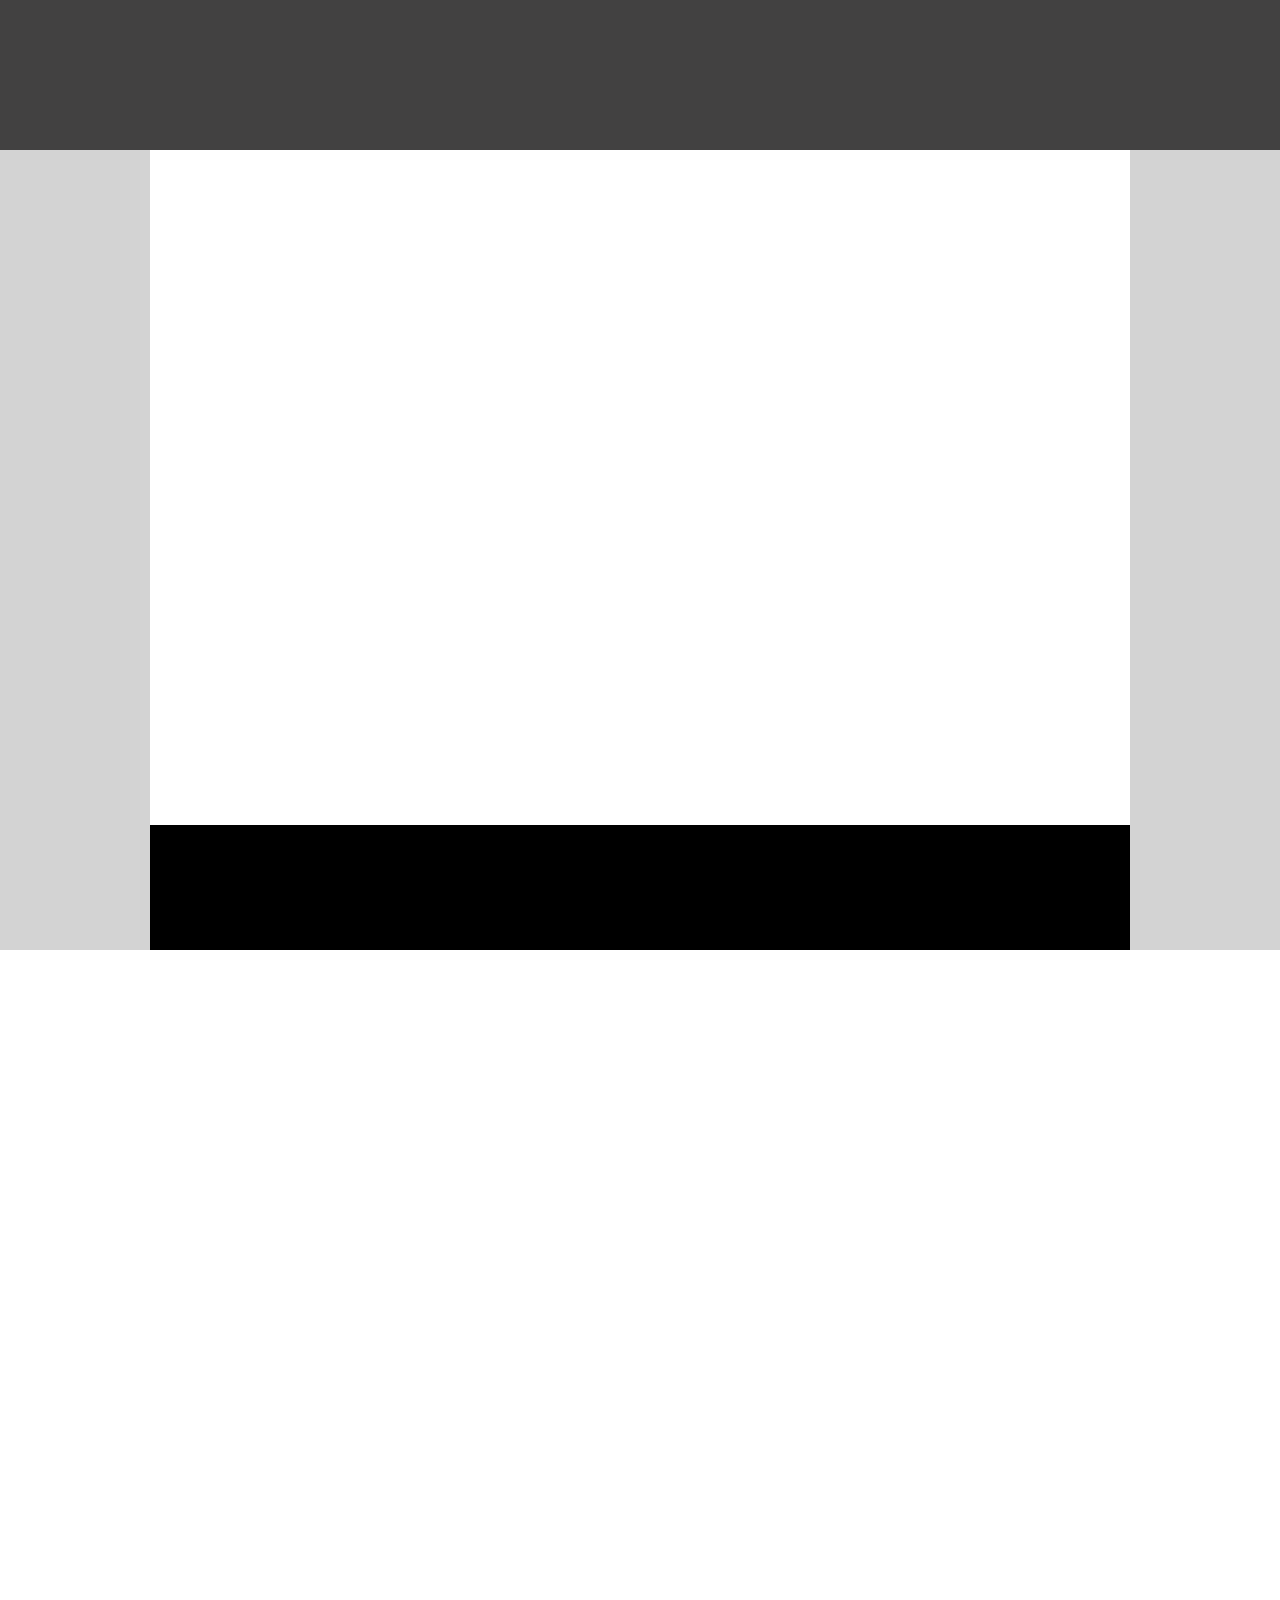
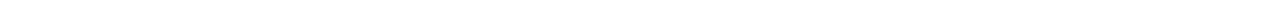
<file: drill-1/index.html>
<!DOCTYPE html>
<html lang="en">
<head>
    <meta charset="UTF-8">
    <meta http-equiv="X-UA-Compatible" content="IE=edge">
    <meta name="viewport" content="width=device-width, initial-scale=1.0">
    <link rel="stylesheet" href="index.css">
    <title>Document</title>
</head>
<body>
    <h1>
    </h1>
    
    <div class="background">
        <div class="left-column"></div>
        <div class="right-column"></div>
    </div>

    <footer>
        <div id ="bottom"></div>
    </footer>

</body>
</html>
</file>
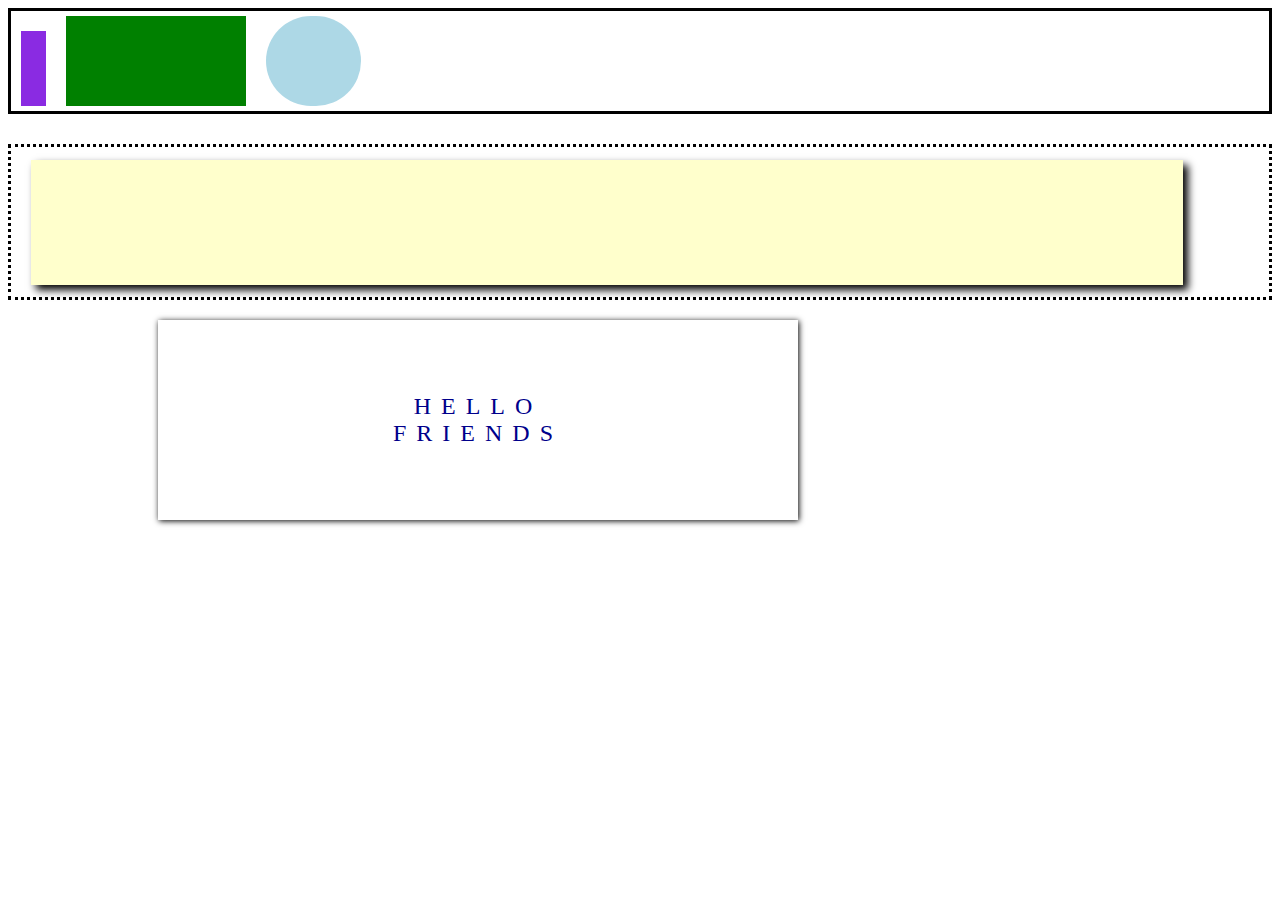
<file: drill-2/index.html>
<!DOCTYPE html>
<html lang="en">
<head>
    <meta charset="UTF-8">
    <meta http-equiv="X-UA-Compatible" content="IE=edge">
    <meta name="viewport" content="width=device-width, initial-scale=1.0">
    <title>Document</title>
    <link rel="stylesheet" href="index.css">
</head>
<body>
    <header>
        <div class="container">
                <div class="circle"></div>
                <div class="big-rectangle"></div>
                <div class="small-rectangle"></div>
            </div>
    </header>

<section>
    <div class="container2">
        <div class="big-block"></div>
    </div>
</section>

<section>
    <div class="word-box">
        <div class="word-block">HELLO <br> FRIENDS</div>
    </div>
</section>

</body>
</html>
</file>
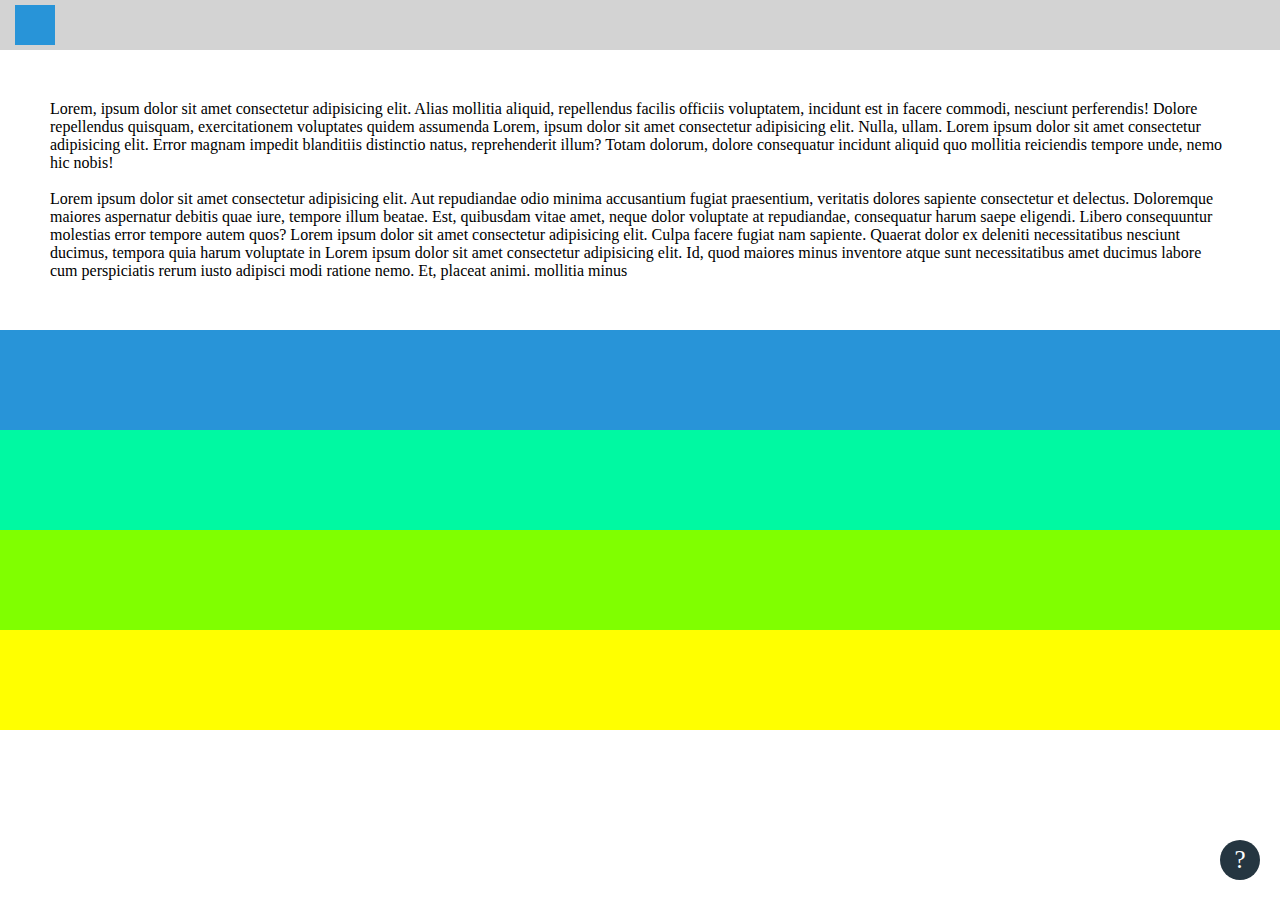
<file: drill-3/index.html>
<!-- be sure to look at the example gif as well -->
<!DOCTYPE html>
<html lang="en">
    <head>
        <meta charset="UTF-8">
        <meta http-equiv="X-UA-Compatible" content="IE=edge">
        <meta name="viewport" content="width=device-width, initial-scale=1.0">
        <title>Document</title>
        <link rel="stylesheet" href="index.css">
    </head>
<body>
    <header>
        <div class="header-container">
            <div class="small-box"></div>
        </div>
    </header>
    <section>
        <div class="text-section">
        <p>
            Lorem, ipsum dolor sit amet consectetur adipisicing elit. Alias mollitia aliquid, repellendus facilis officiis voluptatem, incidunt est in facere commodi, nesciunt perferendis! Dolore repellendus quisquam, exercitationem voluptates quidem assumenda Lorem, ipsum dolor sit amet consectetur adipisicing elit. Nulla, ullam. Lorem ipsum dolor sit amet consectetur adipisicing elit. Error magnam impedit blanditiis distinctio natus, reprehenderit illum? Totam dolorum, dolore consequatur incidunt aliquid quo mollitia reiciendis tempore unde, nemo hic nobis!</p>
            
            <br>
            <p>
            Lorem ipsum dolor sit amet consectetur adipisicing elit. Aut repudiandae odio minima accusantium fugiat praesentium, veritatis dolores sapiente consectetur et delectus. Doloremque maiores aspernatur debitis quae iure, tempore illum beatae.
            Est, quibusdam vitae amet, neque dolor voluptate at repudiandae, consequatur harum saepe eligendi. Libero consequuntur molestias error tempore autem quos? Lorem ipsum dolor sit amet consectetur adipisicing elit. Culpa facere fugiat nam sapiente. Quaerat dolor ex deleniti necessitatibus nesciunt ducimus, tempora quia harum voluptate in Lorem ipsum dolor sit amet consectetur adipisicing elit. Id, quod maiores minus inventore atque sunt necessitatibus amet ducimus labore cum perspiciatis rerum iusto adipisci modi ratione nemo. Et, placeat animi. mollitia minus 
        </p>
    </div>
    </section>

    <section>
        <div class="blue"></div>
        <div class="greenblue"></div>
        <div class="yellowgreen"></div>
        <div class="yellow"></div>
    </section>


    <section>
        <div class="question-mark" href=""> <a href="https://www.youtube.com/watch?v=E9de-cmycx8">?</a></div>
    </section>

</body>
</html>
</file>
<file: drill-1/index.css>
* {
    margin: 0;
}

body {
    background-color: white;
}


h1 {
    width: 100%;
    height: 150px;
    background-color: rgb(66, 65, 65);
    margin: 0px;
}


.left-column {
    height: 800px;
    width: 150px;
    background-color: lightgrey;
    float: left;
}

.right-column {
    height: 800px;
    width: 150px;
    background-color: lightgrey;
    float: right;
}




#bottom {
    background-color: black;
    height: 125px;
    width: 100%;
    margin: 675px 0px
}
</file>
<file: drill-2/index.css>
.container {
    margin: 0px;
    height: 100px;
    border: 3px solid black;
    padding: 0px;
    display: flex;
    justify-content: left;
    align-items: center;
    flex-direction:row-reverse ;
}

.small-rectangle {
    height: 75px;
    background-color: blueviolet;
    width: 25px;
    margin: 20px 0px 5px 10px;
}


.big-rectangle {
    height: 90px;
    background-color: green;
    width: 180px;
    margin: 20px 0px 20px 20px;
}

.circle {
    height: 90px;
    background-color: lightblue;
    width: 95px;
    margin: 20px 0px 20px 20px;
    border-radius: 100px;
}


.container2 {
    margin: 30px 0 0 0;
    height: 150px;
    border: 3px dotted black;
    padding: 0px;
    display: flex;
    justify-content: left;
    align-items: center;
    flex-direction:row-reverse ;
}


.big-block {
    height: 125px;
    background-color: rgb(255, 255, 204);
    width: 90vw;
    margin: 20px 0px 20px 20px;
    box-shadow:   5px 5px 8px;
}




.word-box {
    height: 200px;
    background-color: white;
    width: 50%;
    margin: 20px 150px;
    box-shadow:   1px 1px 6px;
    position: absolute;
    display: flex;
    justify-content:center;
    align-items: center;
    font-size: 24px;
    letter-spacing: 10px;
}

.word-block {
    color: darkblue;
    display: flex;
    text-align: center;
}
</file>
<file: drill-3/index.css>
* {
   margin: 0; 
}


body {
    background-color: white;
}

.header-container {
    height: 30px;
    background-color: lightgrey;
    padding: 10px 20px;
}

.small-box {
    display: flex;
    height: 40px;
    width: 40px;
    margin: -5px;
    background-color: rgb(40, 148, 216);
}

.text-section {
    margin: 50px;
}


.blue {
    height: 100px;
    background-color: rgb(40, 148, 216);
    width: 100%;
    display: flex;
    justify-content: center;
}

.greenblue {
    height: 100px;
    background-color: rgb(0, 249, 162);
    width: 100%;
    display: flex;
    justify-content: center;
}

.yellowgreen {
    height: 100px;
    background-color: rgb(128, 255, 0);
    width: 100%;
    display: flex;
    justify-content: center;
}

.yellow {
    height: 100px;
    background-color: yellow;
    width: 100%;
    display: flex;
    justify-content: center;
}

.question-mark {
    display: flex;
    float: right;
    border-radius: 100px;
    height: 40px;
    width: 40px;
    color: white;
    background-color: rgb(37, 54, 65);
    text-align: center;
    align-items: center;
    justify-content: center;
    text-decoration-thickness: 25px;
    font-size: 25px;
    position: fixed;
    bottom: 20px;
    right: 20px;
    transition: 0.5s;
}

.question-mark:hover {
    transform: scale(1.1);
    cursor: pointer;
    background-color: rgb(252, 190, 73);
    
}

a {
    color: white;
    text-decoration: none;
}

a:hover {
    cursor:pointer;
}
</file>
